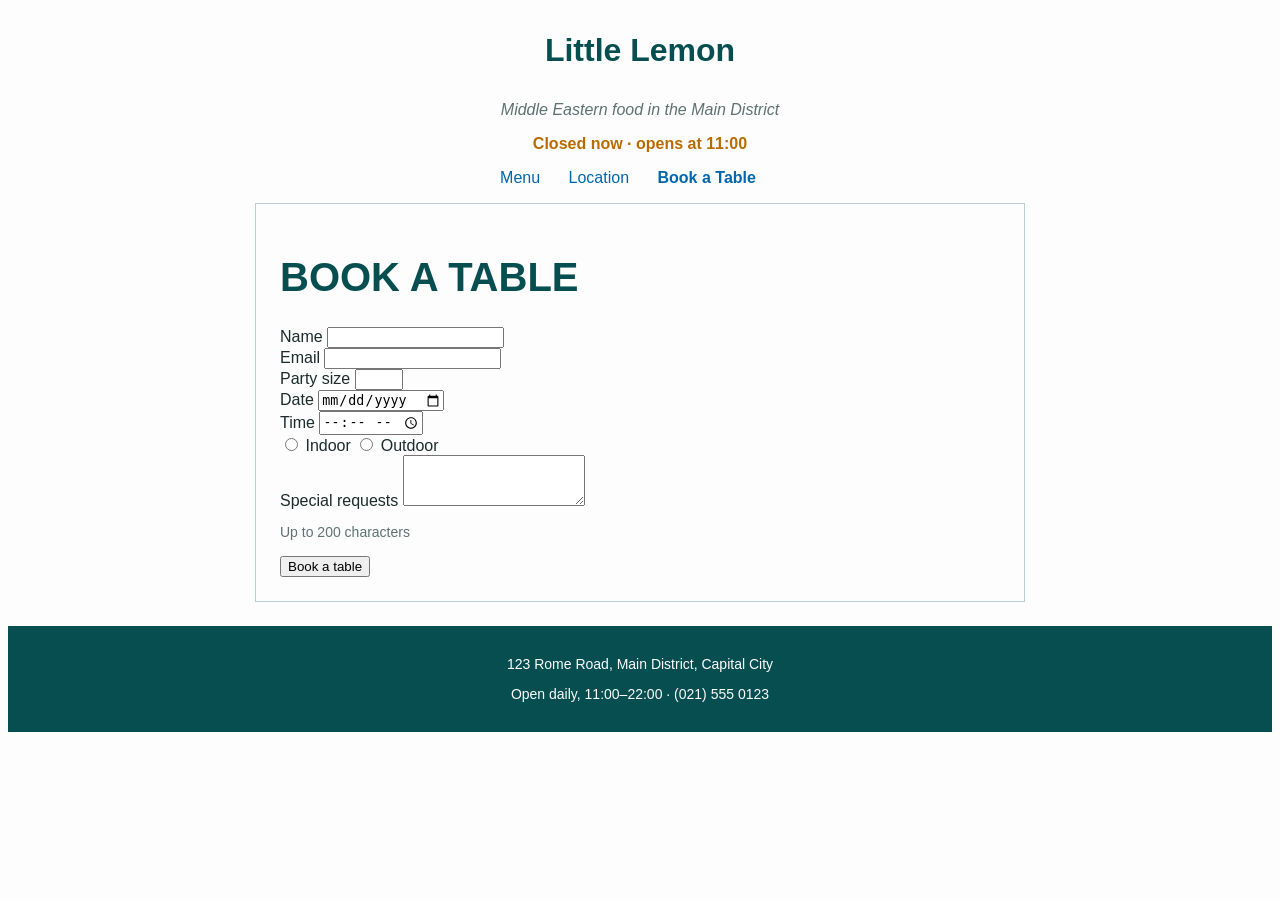
<file: book.html>
<!-- stage 7·5a · slide: s6-render · indicators 2, 7 · end state -->
<!DOCTYPE html>
<html>
  <head>
    <title>Book a Table</title>
    <meta name="description" content="Middle Eastern food in the Main District.">
    <meta name="author" content="John Doe">
    <link rel="stylesheet" href="style.css">
    <script src="script.js" defer></script>
    <script src="book.js" defer></script>
  </head>
  <body>
    <header>
      <p id="site-name"><a href="index.html">Little Lemon</a></p>
      <p id="tagline">Middle Eastern food in the Main District</p>
      <p id="open-status">Open daily, 11:00–22:00</p>
    </header>

    <nav>
      <ul>
        <li><a href="index.html">Menu</a></li>
        <li><a href="location.html">Location</a></li>
        <li><a href="book.html" class="current">Book a Table</a></li>
      </ul>
    </nav>

    <main>
      <h1>Book a Table</h1>
      <form action="/book" method="post">
        <label for="name">Name</label>
        <input type="text" id="name" name="name" required>
        <br>
        <label for="email">Email</label>
        <input type="email" id="email" name="email" required>
        <br>
        <label for="party">Party size</label>
        <input type="number" id="party" name="party" min="1" max="12" required>
        <br>
        <label for="date">Date</label>
        <input type="date" id="date" name="date" required>
        <br>
        <label for="time">Time</label>
        <input type="time" id="time" name="time" min="11:00" max="21:00" required>
        <br>
        <input type="radio" id="indoor" name="seating" value="indoor">
        <label for="indoor">Indoor</label>
        <input type="radio" id="outdoor" name="seating" value="outdoor">
        <label for="outdoor">Outdoor</label>
        <br>
        <p id="seating-note" hidden>Outdoor tables are not covered. If it rains, we will seat you inside.</p>
        <label for="requests">Special requests</label>
        <textarea id="requests" name="requests" rows="3" maxlength="200"></textarea>
        <p id="requests-count">Up to 200 characters</p>
        <p id="form-message"></p>
        <input type="submit" value="Book a table">
      </form>
    </main>

    <footer>
      <p>123 Rome Road, Main District, Capital City</p>
      <p>Open daily, 11:00–22:00 · (021) 555 0123</p>
    </footer>
  </body>
</html>
</file>
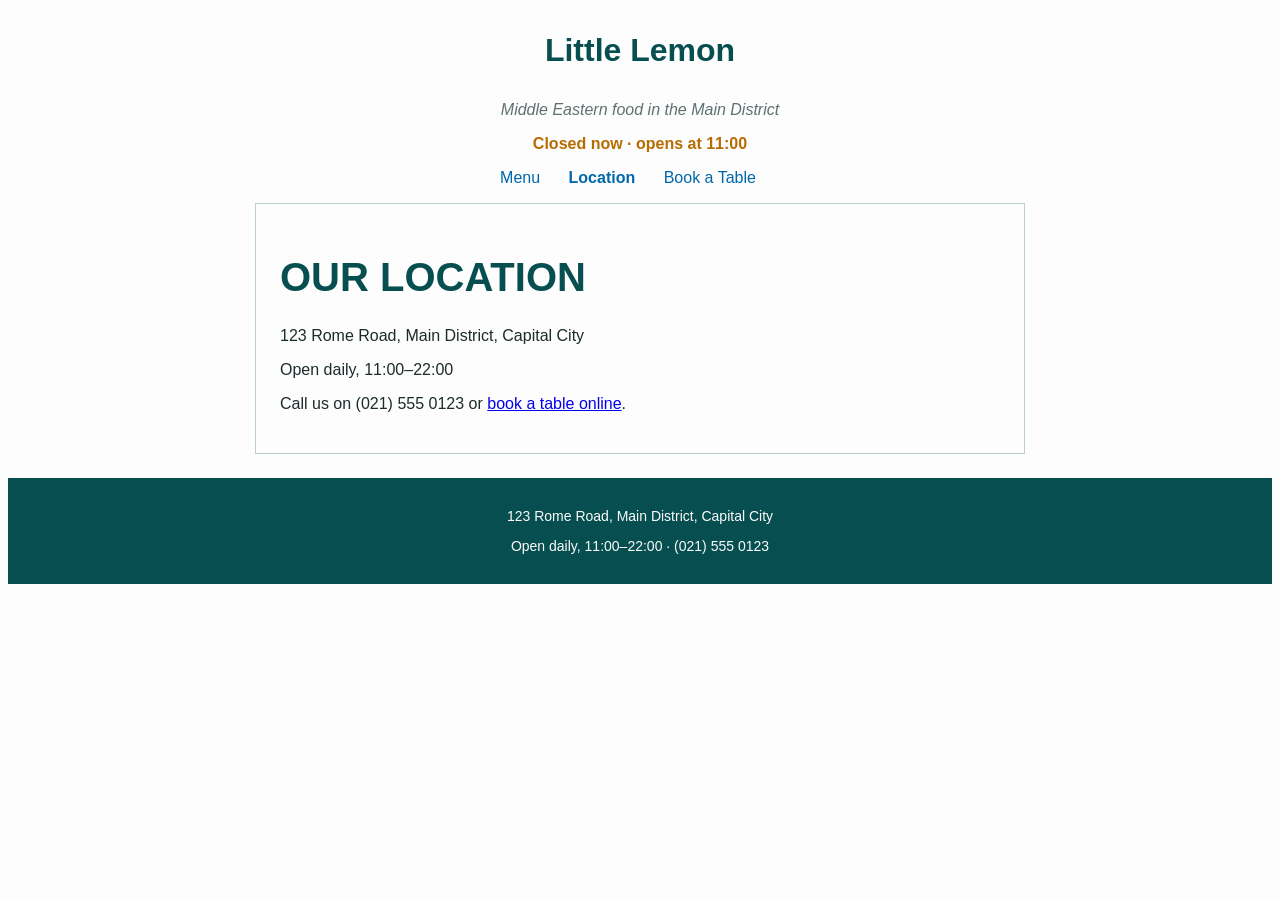
<file: location.html>
<!-- stage 7·5a · slide: s6-render · indicators 2, 7 · end state -->
<!DOCTYPE html>
<html>
  <head>
    <title>Our Location</title>
    <meta name="description" content="Middle Eastern food in the Main District.">
    <meta name="author" content="John Doe">
    <link rel="stylesheet" href="style.css">
    <script src="script.js" defer></script>
  </head>
  <body>
    <header>
      <p id="site-name"><a href="index.html">Little Lemon</a></p>
      <p id="tagline">Middle Eastern food in the Main District</p>
      <p id="open-status">Open daily, 11:00–22:00</p>
    </header>

    <nav>
      <ul>
        <li><a href="index.html">Menu</a></li>
        <li><a href="location.html" class="current">Location</a></li>
        <li><a href="book.html">Book a Table</a></li>
      </ul>
    </nav>

    <main>
      <h1>Our Location</h1>
      <p>123 Rome Road, Main District, Capital City</p>
      <p>Open daily, 11:00–22:00</p>
      <p>Call us on (021) 555 0123 or <a href="book.html">book a table online</a>.</p>
    </main>

    <footer>
      <p>123 Rome Road, Main District, Capital City</p>
      <p>Open daily, 11:00–22:00 · (021) 555 0123</p>
    </footer>
  </body>
</html>
</file>
<file: style.css>
/* stage 7·5a · slide: s6-render · indicators 2, 7 · end state */
/* Little Lemon — style.css
   Built in class order. Each block is added on one deck section. */

/* ===== 1. A first rule: element selectors (§2) ===== */

body {
  font-family: "Helvetica Neue", Arial, sans-serif;
  color: #1C2B2B;
  background-color: #FCFDFC;
}

h1 {
  color: #064E4F;
}

h2 {
  color: #064E4F;
}

/* ===== 2. Selectors: id, class, descendant, child, :hover (§2) ===== */

#site-name {
  font-size: 32px;
  font-weight: bold;
}

#tagline {
  color: #5F7171;
  font-style: italic;
}

.price {
  font-weight: bold;
  color: #B86B00;
}

header a {
  color: #064E4F;
  text-decoration: none;
}

nav > ul > li > a {
  color: #0067AC;
  text-decoration: none;
}

nav a:hover {
  text-decoration: underline;
}

a.current {
  font-weight: bold;
}

/* ===== 3. Colour and text (§3) ===== */

h1 {
  font-size: 40px;
  text-transform: uppercase;
}

footer {
  color: #FCFDFC;
  background-color: #064E4F;
  font-size: 14px;
}

/* ===== 4. Box model (§4) ===== */

main {
  width: 720px;
  padding: 24px;
  border: 1px solid #B9CECE;
}

.dish {
  min-height: 135px;
  padding: 16px;
  margin-bottom: 24px;
  border: 1px solid #B9CECE;
  background-color: #E8EFEF;
}

table, th, td {
  border: 1px solid #5F7171;
  border-collapse: collapse;
}

th, td {
  padding: 8px 16px;
}

th {
  background-color: #E8EFEF;
}

footer {
  padding: 16px 24px;
}

/* ===== 5. Document flow and alignment (§5) ===== */

nav ul {
  list-style: none;
  padding: 0px;
}

nav li {
  display: inline;
  margin-right: 24px;
}

main {
  margin-left: auto;
  margin-right: auto;
  margin-bottom: 24px;
}

header {
  text-align: center;
}

nav {
  text-align: center;
}

.dish img {
  float: right;
  margin-left: 16px;
  margin-bottom: 8px;
}

.dish h2 {
  margin-top: 0px;
}

footer {
  text-align: center;
}

/* ===== 6. States and messages set by script (Week 5) ===== */

.open {
  color: #064E4F;
  font-weight: bold;
}

.closed {
  color: #B86B00;
  font-weight: bold;
}

#seating-note, #requests-count {
  color: #5F7171;
  font-size: 14px;
}

#form-message {
  color: #B86B00;
  font-weight: bold;
}
</file>
